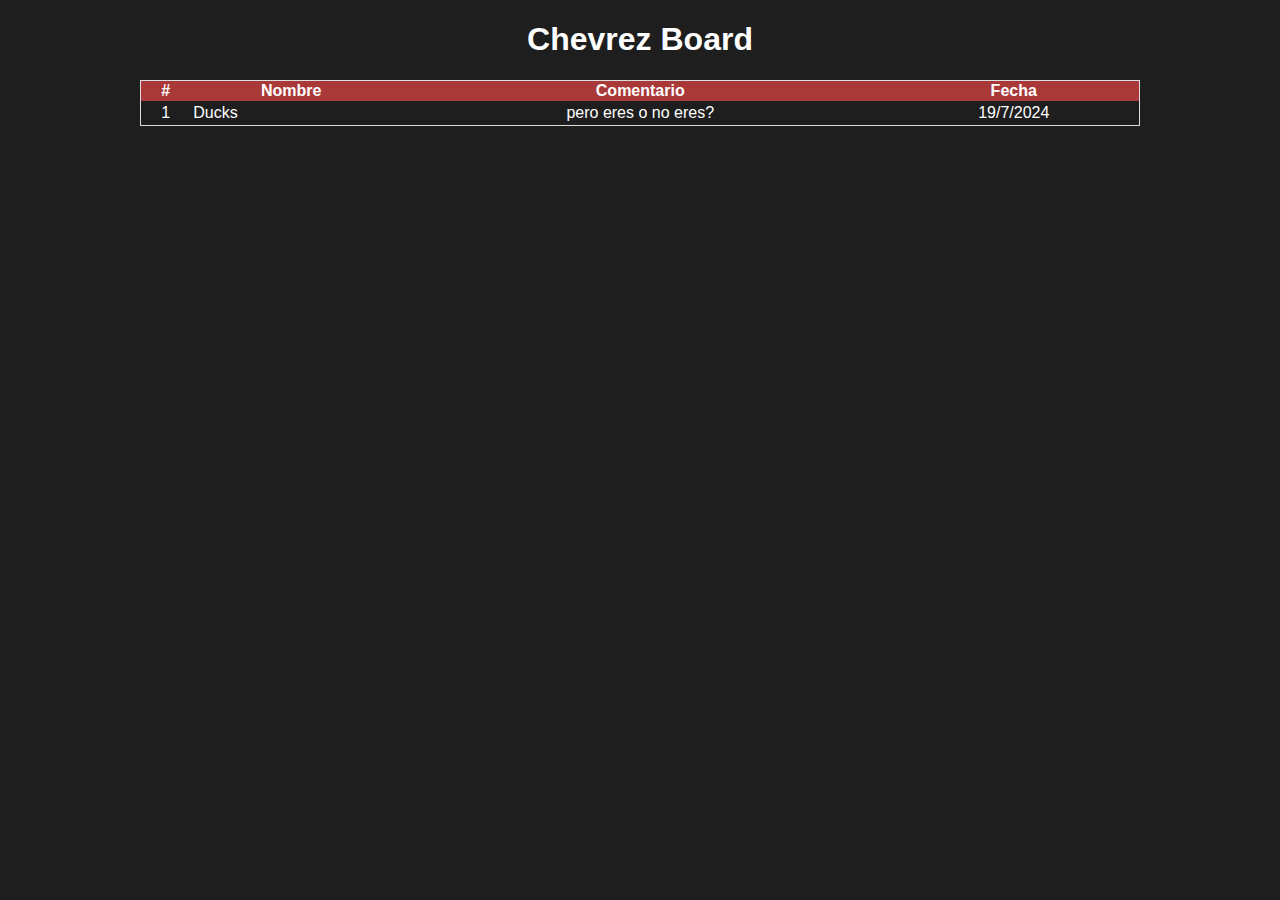
<file: board.html>
<!DOCTYPE html>
<html lang="en">
<head>
<meta charset="UTF-8">
<meta name="viewport" content="width=device-width, initial-scale=1.0">
<title>Chevrez:Board</title>
<style>
body {
  font-family: sans-serif;
  background-color: #1E1E1E;
}

table {
  font-family: arial, sans-serif;
  border-collapse: collapse;
  max-width: 100%;
  width: 1000px;
  margin: auto;
  border: 1px solid #dddddd;
  color: white;
}

td {
  padding: 3px;
}

th {
  background-color: rgb(169, 57, 57);
}

tr:hover {
  background-color: rgb(169, 57, 57);
}

.comment {
  text-align: center;
}

h1 {
  text-align: center;
  color: white;
}
</style>
</head>
<body>
<h1>Chevrez Board</h1>

<table>
  <tr>
    <th>#</th>
    <th>Nombre</th>
    <th>Comentario</th>
    <th>Fecha</th>
  </tr>
  <tr><td class="comment">1</td><td>Ducks</td><td class="comment">pero eres o no eres?</td><td class="comment">19/7/2024</td></tr>
</table>

</body>
</html>
</file>
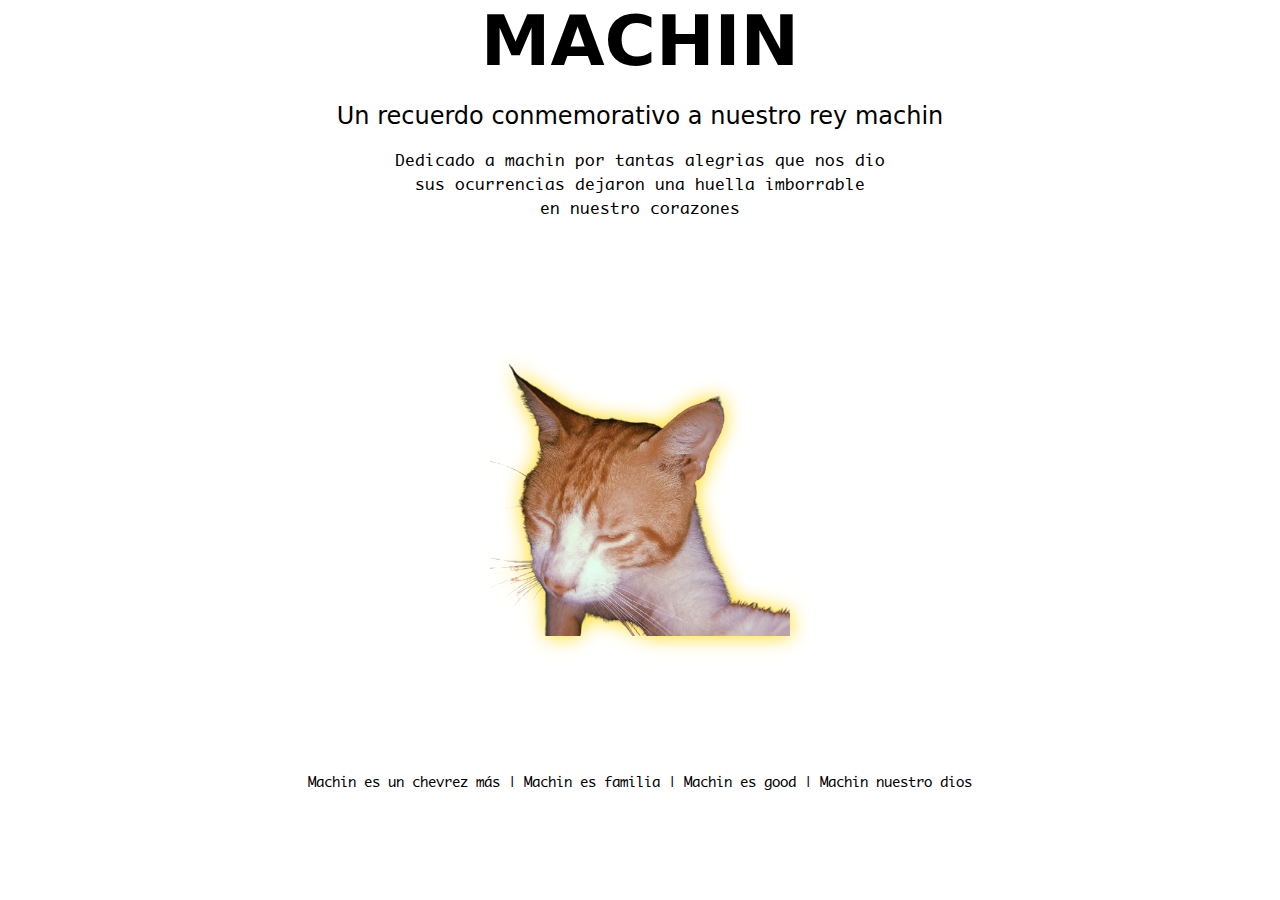
<file: machin.html>
<!DOCTYPE html>
<html lang="en">
<head>
<meta charset="UTF-8">
<meta name="viewport" content="width=device-width, initial-scale=1.0">
<title>MACHIN</title>
<style>
@font-face {
  font-family: 'Monaco';
  font-style: normal;
  font-weight: normal;
  src: url(../image/Monaco.ttf)
}

body {
  font-family: system-ui,-apple-system,Segoe UI,Roboto,Helvetica,Arial,sans-serif,Apple Color Emoji,Segoe UI Emoji;
  margin: 0;
}

main {
  display: flex;
  justify-content: center;
  height: 100vh;
}

img {
  max-width: 100%;
  width: 300px;
  filter: drop-shadow(0px 0px 10px gold);
}

.image {
  display: flex;
  justify-content: center;
  flex-direction: column;
  align-items: center;
  background-image: url(https://imagenes.eltiempo.com/files/image_1200_600/uploads/2023/08/14/64da2c54530a1.jpeg);
  max-width: 100%;
  width: 400px;
  height: 500px;
  background-position: center;
  background-repeat: no-repeat;
  background-size: cover;
}

h2,h3 {
  font-weight: 500;
}

p {
  font-family: 'Monaco';
  line-height: 1.5;
}

footer {
  font-family: 'Monaco';
  font-size: 14px;
}

</style>
</head>
<body>
<main>
<center>
<h1 style="font-size: 70px; margin: 0;">MACHIN</h1>
<h2>Un recuerdo conmemorativo a nuestro rey machin</h2>

<p>
Dedicado a machin por tantas alegrias que nos dio<br/>
sus ocurrencias dejaron una huella imborrable<br/>
en nuestro corazones
</p>

<div class="box">
<div class="image">
<a href="https://www.facebook.com/machin.qs" target="_blank">
<img src="image/machin2.png" />
</a>
</div>
</div>
<br/><br/>

<footer>
Machin es un chevrez más | Machin es familia | Machin es good | Machin nuestro dios
</footer>

</center>
</main>
</body>
</html>
</file>
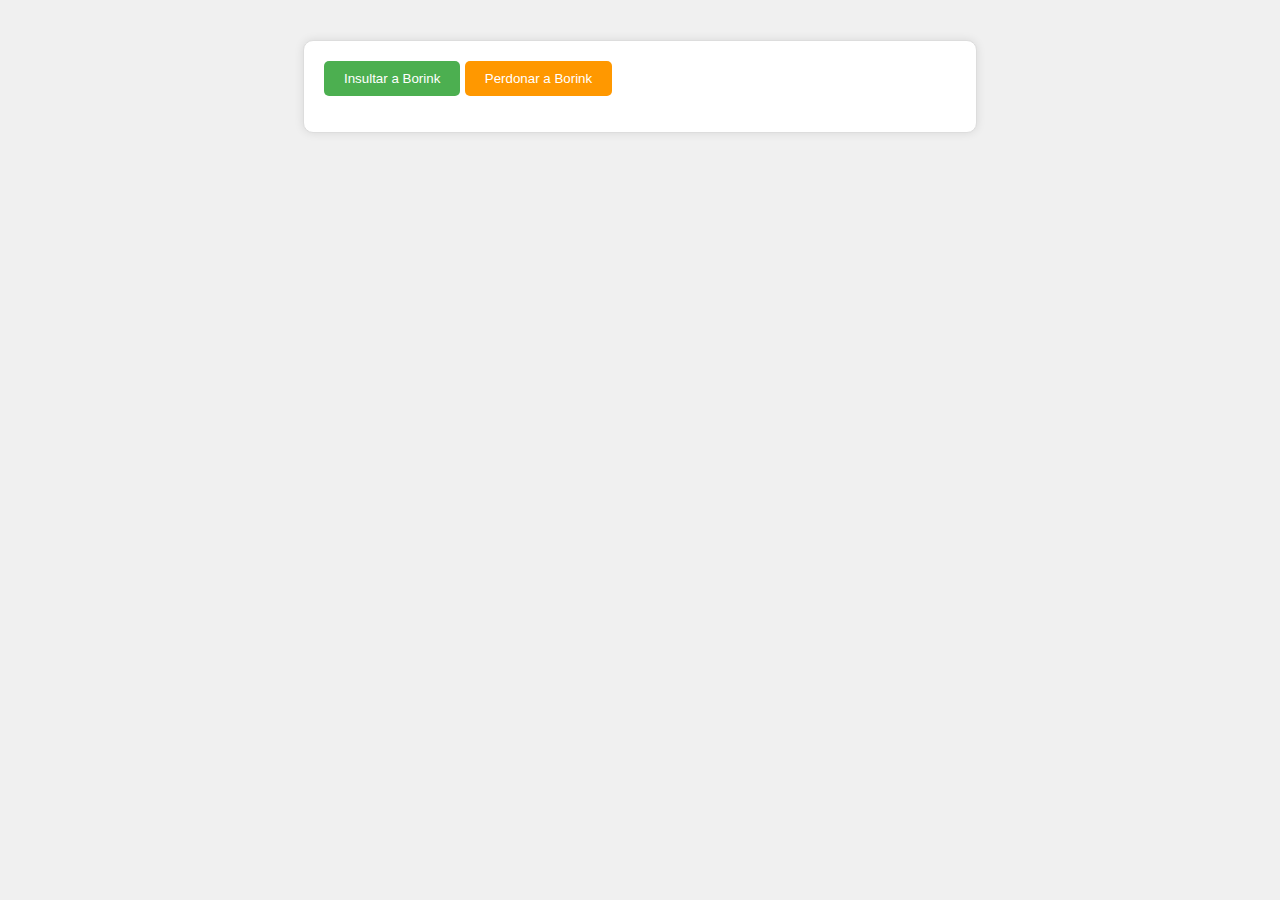
<file: test/bo.html>
<!DOCTYPE html>
<html>
<head>
	<title>Insultos para Borink</title>
	<style>
		body {
			font-family: Arial, sans-serif;
			background-color: #f0f0f0;
		}
		#insult-container {
			width: 50%;
			margin: 40px auto;
			padding: 20px;
			background-color: #fff;
			border: 1px solid #ddd;
			border-radius: 10px;
			box-shadow: 0 0 10px rgba(0, 0, 0, 0.1);
		}
		#insult-button {
			background-color: #4CAF50;
			color: #fff;
			padding: 10px 20px;
			border: none;
			border-radius: 5px;
			cursor: pointer;
		}
		#insult-button:hover {
			background-color: #3e8e41;
		}
		#forgiveness-button {
			background-color: #ff9800;
			color: #fff;
			padding: 10px 20px;
			border: none;
			border-radius: 5px;
			cursor: pointer;
		}
		#forgiveness-button:hover {
			background-color: #ff7000;
		}
	</style>
</head>
<body>
	<div id="insult-container">
		<button id="insult-button">Insultar a Borink</button>
		<button id="forgiveness-button">Perdonar a Borink</button>
		<p id="insult-text"></p>
	</div>

	<script src="insults.js"></script>
</body>
</html>
</file>
